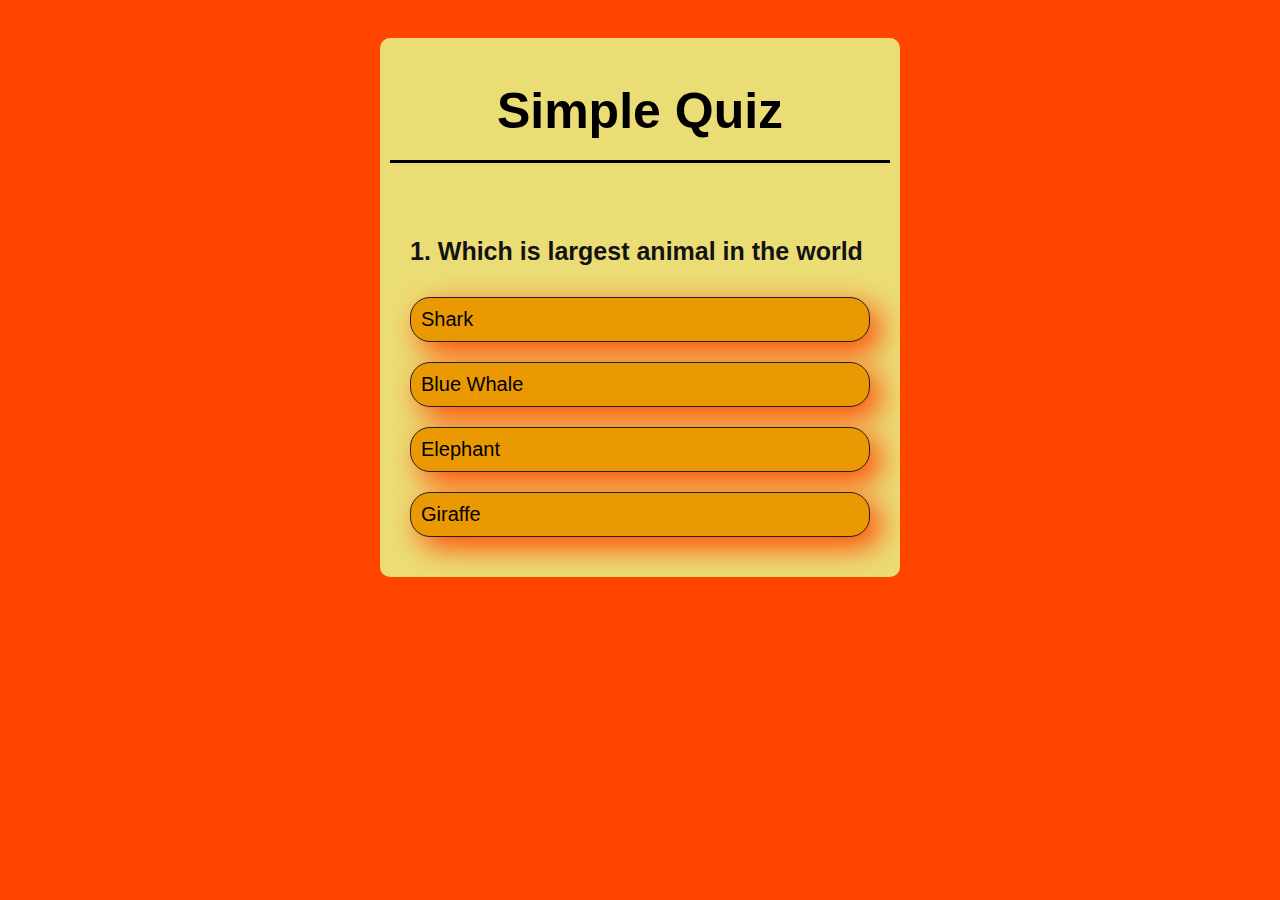
<file: index.html>
<!DOCTYPE html>
<html lang="en">   
<head>
    <meta charset="UTF-8">
    <meta name="viewport" content="width=device-width, initial-scale=1.0">
    <title>Quiz App</title>
    <link rel="stylesheet" href="quiz-app.css">
</head>
<body>
    <div class="app">
        <h1>Simple Quiz</h1>
        <div class="quiz">
            <h2 id="question">Question goes here</h2>
            <div id="answer-buttons">
                <button class="btn">Answer 1</button>
                <button class="btn">Answer 2</button>
                <button class="btn">Answer 3</button>
                <button class="btn">Answer 4</button>
            </div>
            <button id="next-btn">Next</button>
        </div>
    </div>
    <script src="quiz-app.js"></script>
    <script src="quiz_app.js"></script>
</body>
</html>
</file>
<file: quiz-app.css>
body {
            display: flex;
            justify-content: center;
            background-color: orangered;
        }
        .app {
            background-color: rgb(235, 221, 118);
            border-radius: 10px;
            padding: 10px;
            margin-top: 30px;
            width: 500px;
        }
        h1 {
            text-align: center;
            border-bottom: solid;
            padding-bottom: 20px;
            font-family: sans-serif;
            font-size: 50px;
        }
        .quiz{
            padding: 20px;
        }
        .quiz h2{
            font-size: 18px;
            color: rgb(19, 19, 19);
        }
        #question {
            font-size: 25px;
            font-family: sans-serif;
        }
        .btn {
            background: rgb(234, 153, 3);
            color: black;
            font-size: 20px;
            width: 100%;
            font-weight: 500;
            border: 1px solid #222;
            padding: 10px;
            margin: 10px 0px;
            text-align: left;
            border-radius: 20px;
            box-shadow: 10px 10px 30px orangered;
        }
        .btn:hover:not([disabled]){
            background: orangered;
            color: #fff;
        }
        .btn:disabled{
            cursor: no-drop;
        }
        #next-btn {
            background-color: orangered;
            color: black;
            width: 150px;
            border: 0;
            padding: 10px;
            margin: 20px auto 0;
            border-radius: 5px;
            display: none;
        }
        .correct {
            background-color: rgba(6, 245, 6, 0.9);
        }
        .incorrect {
            background-color: rgba(254, 3, 3, 0.8);
        }
</file>
